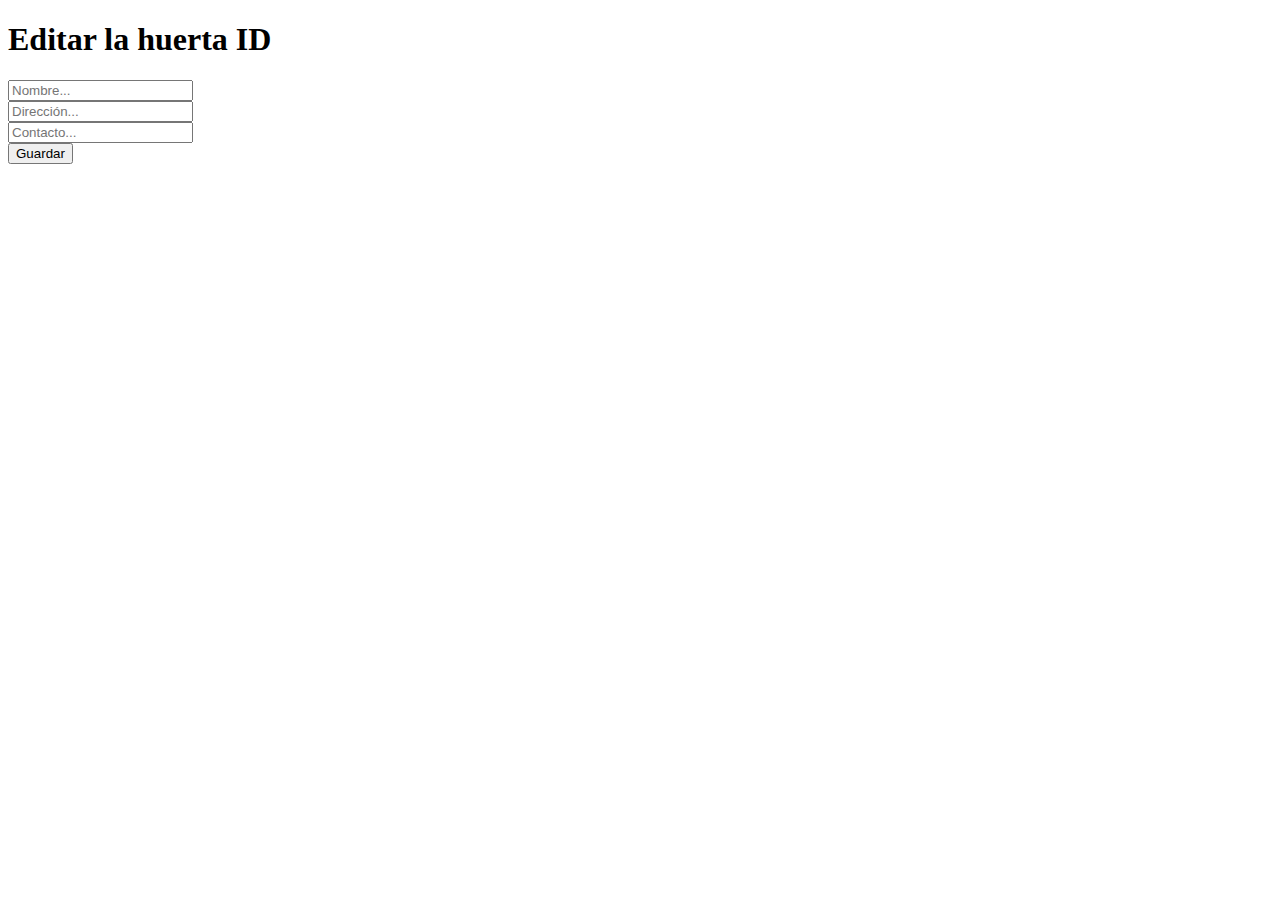
<file: src/main/resources/templates/editarHuerta.html>
<!DOCTYPE html>
<html lang="en" xmlns:th="http://www.thymeleaf.org">
<head>
<meta charset="UTF-8">
<title>Insert title here</title>
</head>
<body>
	<h1>Editar la huerta ID <span th:text="${huerta.id}"></span></h1>
	<form th:action="@{|/huertas/${huerta.id}|}" th:method="post" th:object=${huerta}>
		<input type="text" name="nombre" th:field="*{nombre}" placeholder="Nombre..."><br />
		<input type="text" name="direccion" th:field="*{direccion}"  placeholder="Dirección..."><br />
		<input type="text" name="contacto" th:field="*{contacto}"  placeholder="Contacto..."><br />
		<button type="submit" >Guardar</button>
	</form>
</body>
</html>
</file>
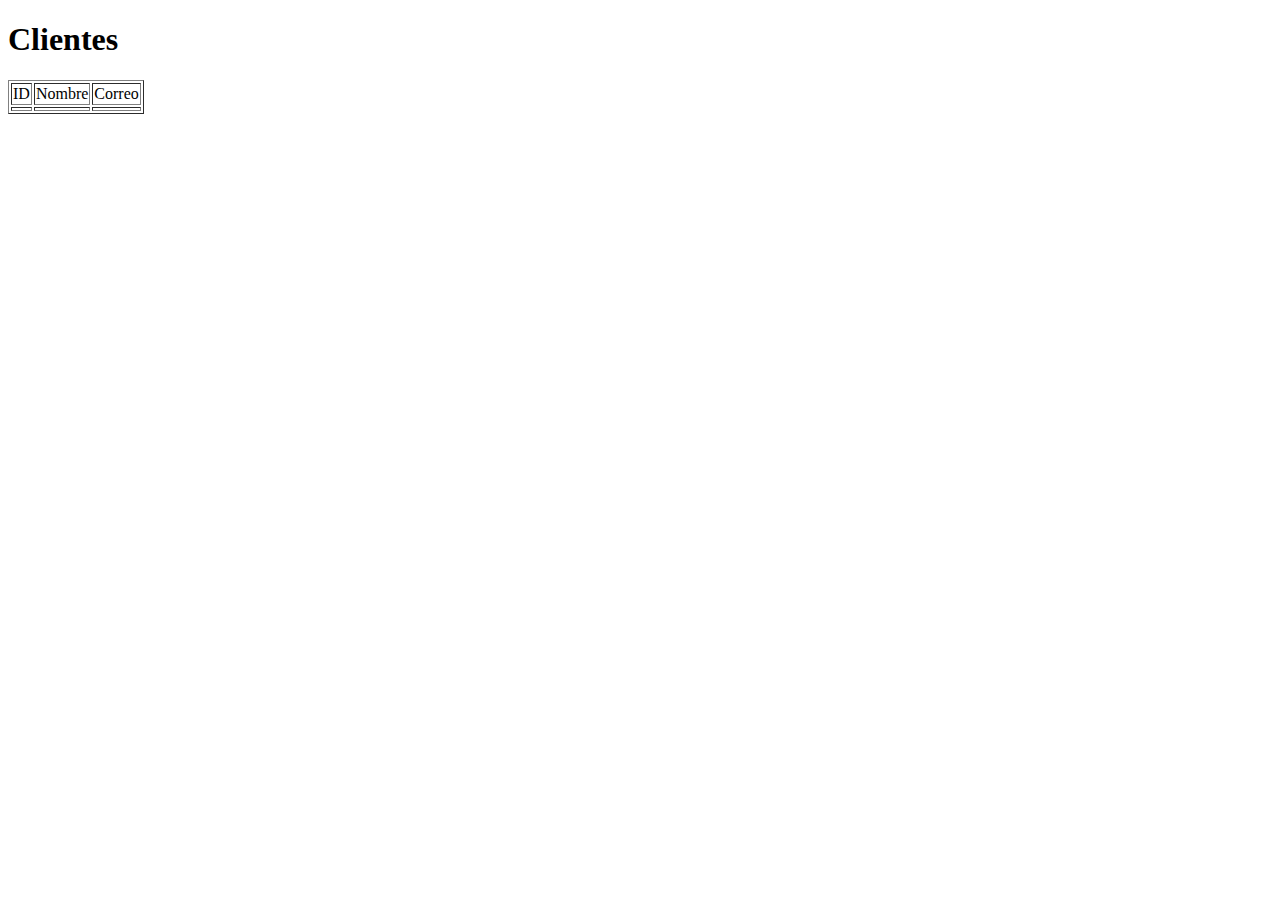
<file: src/main/resources/templates/listadoClientes.html>
<!DOCTYPE html>
<html lang="en" xmlns:th="http://www.thymeleaf.org">
<head>
<meta charset="ISO-8859-1">
<title>Insert title here</title>
</head>
<body>
	<h1> Clientes </h1> 
	<TABLE BORDER>
	<TR>
		<TD>ID</TD> <TD>Nombre</TD> <TD>Correo</TD>
	</TR>
	
	<TR th:each = "cliente: ${clientes}">
		<TD th:text = "${cliente.id}"></TD> <TD th:text = "${cliente.nombre}"></TD> <TD th:text = "${cliente.correo}"></TD>
	</TR>
</TABLE>
	
</body>
</html>
</file>
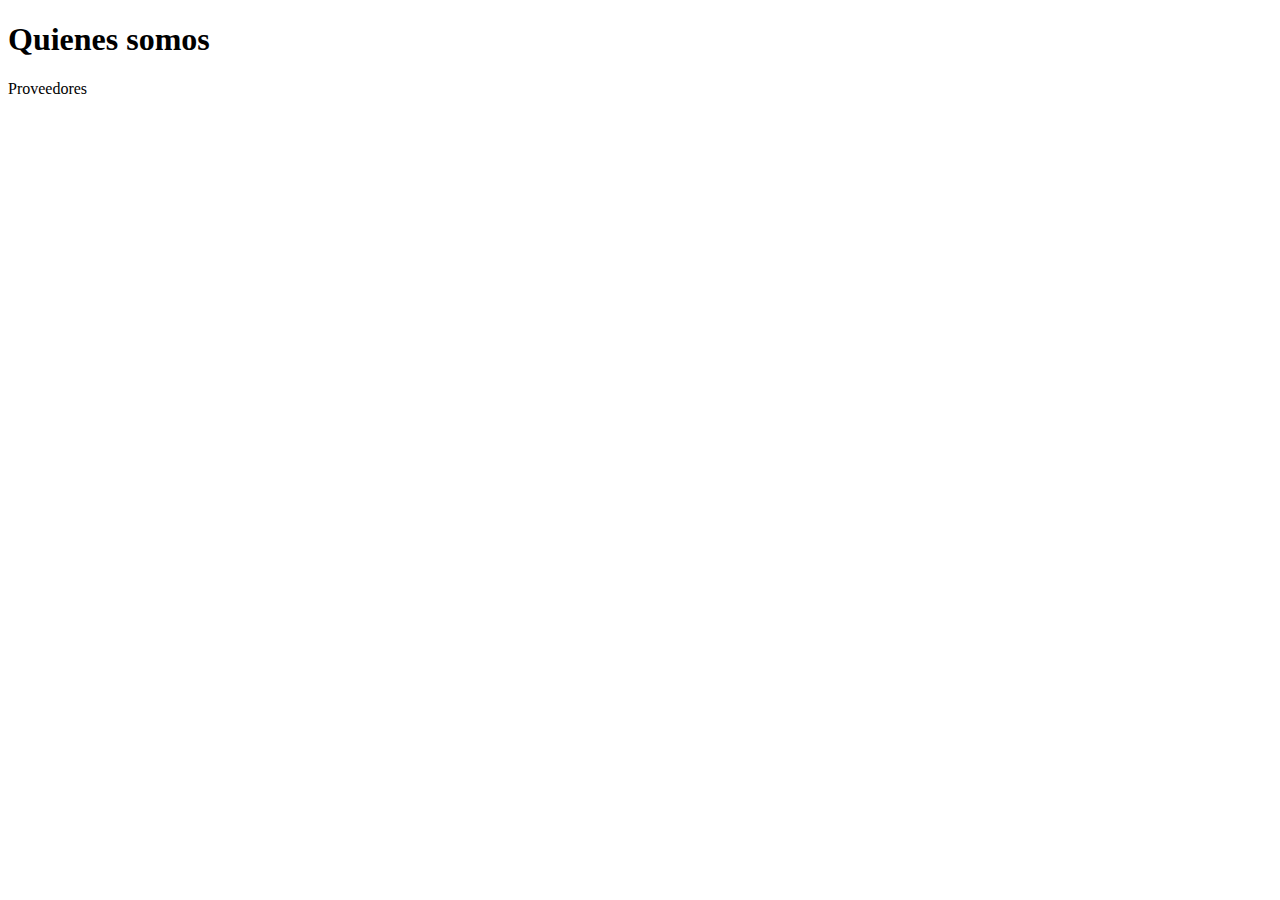
<file: src/main/resources/templates/quienesSomos.html>
<!DOCTYPE html> 
<html lang="en" xmlns:th="http://www.thymeleaf.org">
<head>
<meta charset="ISO-8859-1">
<title>Quienes Somos</title>
</head> <h1>Quienes somos</h1>
<a th:href = "@{/info/proveedores}">Proveedores</a>
<body>

</body>
</html>
</file>
